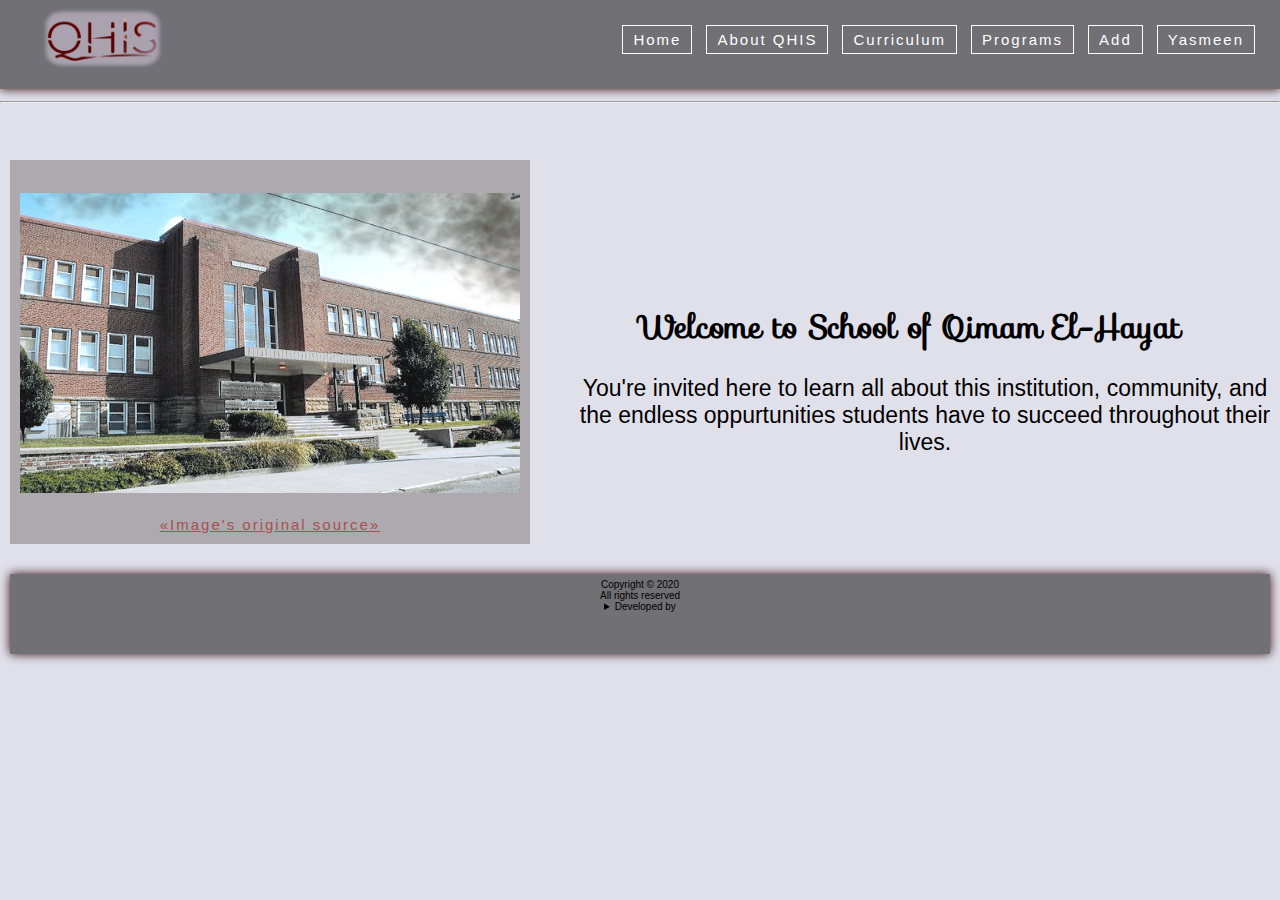
<file: BLG101E_School_Website/index.html>
<!DOCTYPE html>
<html>
	<head lang="en"> 
		<title>School of Qimam El-Hayat</title>
		<meta charset="utf-8"/>
		<meta name="viewport" content="width=device-width, initial-scale=1.0">
		<link rel="stylesheet" href="style.css">
		<link rel="stylesheet" href="https://fonts.googleapis.com/css?family=Sofia">
	<style>
		body{
			margin: 0 auto;
			padding: 0;
			height: 100%;
			display: block;
			background-color: rgb(224, 224, 235);
		}
		footer{
				margin: 10px;
				padding: 5px;
				font-family: sans-serif;
				font-size: 10px;
				margin-top: 2em;
				bottom: 0%;
				height: 7em;
				box-shadow:  0 0 10px #370808;
				justify-content: center;
				background-color: rgba(0,0,0,0.5);
				text-align: center;
		}
		article,
		article:target ~ article:last-of-type{
				display:none;
			}
		article:target,
		article:last-of-type{
				display:block;
			}
	</style>	
	
	<body>
		<!-- HEADER Defıned -->
		<header>
			<div class="headbar" > 
				<img class="logo" src="original/Logo.png" alt="An origial logo design by the developer of this website." id="headerlogo"/>
				
			<!-- Sitemap -->
				<nav  class="menubar"> 
					<a href="index.html#Home">Home</a>   
					<a href="index.html#About">About QHIS</a>
					<a href="index.html#Curriculum">Curriculum</a>
					<a href="index.html#Programs">Programs</a>
					<a href="index.html#Add">Add</a>
					<a href="index.html#Yasmeen">Yasmeen</a>
				</nav>
			</div>
			<hr>
			<h4 class="banner" onmouseover="style.color='red'">This high school's website is prepared as a demonstration for a homework of BLG101E class.</h4>
		</header>
		<!-- About page -->
			<article id="About">
				<div class="content-his">
					<h2> Our School</h2>
					<p>QHIS,one of the leading schools in Kingdom of Saudi Arabia, adopts an American curriculum that consolidates students' performance through qualified teachers. </p>
					<p>In our highly competitive world, the Educational system implemented at QHIS gives students the ability to develop the knowledge and skills needed to gain admission to top colleges around the world,
						an achievement that QHIS feels should not be reserved only for brilliant students. </p>
					<h3>Vision</h3>
					<p>Our school's vision is to be the chioce of parents and students who seek to have prosperous lives</p>
					<h3>Mission</h3>
					<p>Our school's mission is to provide students with qualified teaching staff and excellent programs and enviroment needed to develop them into successfull future leaders. </p>
					<h3>Beliefs and Values</h3>
					<p>In addition to providing excellent educational system, we believe our students learn the morals and skills of successfull and brilliant humanbeings.
						We expect our graduates to:
					<ul> 
						<li>feel responsible toward the communit and to put the community on the beaten track.</li>
						<li>face the challenges of the world and not to lag behind.</li>
						<li>be able to work with groups to achieve more for the interest of the community.</li>
						<li>be imaginative , resourceful, open-minded and eager to learn.</li>
					</ul> 
				<div class="bottom">
				<div class="map">
					<p>
						<iframe src="https://www.google.com/maps/embed?pb=!1m18!1m12!1m3!1d3626.473029840935!2d46.7035363149985!3d24.641841184157485!2m3!1f0!2f0!3f0!3m2!1i1024!2i768!4f13.1!3m3!1m2!1s0x3e2f04fe2fcc8e19%3A0x2aa09d6f603d7073!2sQimam%20ElHayat%20International%20Schools!5e0!3m2!1sen!2seg!4v1607481859064!5m2!1sen!2seg" width="400" height="300" style="border:0;" allowfullscreen="" aria-hidden="false" tabindex="0"></iframe>
					</p>
				</div>
				<div>
					<details>
						<summary>Reach QHIS:</summary>
							<p><a class="contact" href="https://www.youtube.com/c/qhisschool" target="_blank">
							YouTube</a></p>
							<p><a class="contact" href="https://www.facebook.com/qhisschool" target="_blank">
							Facebook</a></p>
							<p><a class="contact" href="https://www.facebook.com/qhisschool" target="_blank">
							School's website</a></p>
					</details>
				</div>
				</div>
				</div>
			</article>
			<!-- Curriculum -->
			<article id="Curriculum">
				<div class="content-cur">
					<h2>Overview</h2>
					<p>The curriculum, instructional strategies, learning activities and assessments are
						designed to optimize learning experiences for all of ourstudents. 
						According to recent research, the courses and syllabus across the grade levels are carefully designed 
						that almost every student displays average to above average levels of achievement.</p>
					<h3>School Year </h3>
						The school year is divided into four quarters or two semesters. 
						Final grades at the end of the academic year are determined by averaging the two semester grades.
					<p>The School starts at 7:00 a.m. and the school day is divided into eight periods. Each period is 45 minutes. 
						A five-minute break is allowed between classes for students to move from one room to another</p>
					<p>SAT and support classes are integrated into the curriculum during the school day.</p>
					<h3>Support Classes </h3>
					<p>Students who score below average, are asked to attend the support classes after school hours.</p>
					<p><a class="source" href="http://qimamelhayat.com/school/Assessment%20Framework%20Manual/Assessment%20Framework%20Manual.pdf">
						Learn more about our grading system.</a></p>
				</div>
				<div>
				<table class="tgen t2">
				<thead>
					<tr>
						<th class="tg-head" colspan="6"><span>Core Subjects</span></th>
					</tr>
				</thead>
				<tbody>
					<tr>
						<td class="tg-one"><span>Grades 1,2,3,4,5</span></td>
						<td class="tg-one"><span>Grades 6,7,8</span><br></td>
						<td class="tg-one"><span>Grades 9,10,11</span></td>
						<td class="tg-common" colspan="3"><span>Grade 12</span><br></td>
					</tr>
					<tr>
						<td class="tg-common" colspan="3">____</td>
						<td class="tg-one"><span>Medical Group</span></td>
						<td class="tg-one"><span>Engineering Group</span></td>
						<td class="tg-one"><span>Arts and Business Group</span></td>
					</tr>
					<tr>
						<td class="tg-common" colspan="6">Arabic and Religion (Ministry of Education Subjects)<br></td>
					</tr>
					<tr>
						<td class="tg-common" colspan="6">English Language<br></td>
					</tr>
					<tr>
						<td class="tg-common">___<br></td>
						<td class="tg-common" colspan="5">French/German (Second Language)</td>
					</tr>
					<tr>
						<td class="tg-common" colspan="2" rowspan="3">Science</td>
						<td class="tg-one">Physics</td>
						<td class="tg-common">___</td>
						<td class="tg-one">Physics </td>
						<td class="tg-common">___</td>
					</tr>
					<tr>
						<td class="tg-one">Biology</td>
						<td class="tg-one">Biology</td>
						<td class="tg-common">___</td>
						<td class="tg-common">___</td>
					</tr>
					<tr>
						<td class="tg-one">Chemistry</td>
						<td class="tg-one">Chemistry</td>
						<td class="tg-one">Chemistry</td>
						<td class="tg-one">Accounting/Arts</td>
					</tr>
					<tr>
						<td class="tg-common" colspan="2">Social Studies</td>
						<td class="tg-one">World History</td>
						<td class="tg-one">Statistics<br></td>
						<td class="tg-one">Statistics and&nbsp;&nbsp;Dynamics</td>
						<td class="tg-one">Statistics</td>
					</tr>
					<tr>
						<td class="tg-common" colspan="6">I.T</td>
					</tr>
					<tr>
						<td class="tg-common" colspan="3">Mathematics</td>
						<td class="tg-one">Adv. Math</td>
						<td class="tg-one">Calculus</td>
						<td class="tg-one">Adv. Math</td>
					</tr>
					<tr>
						<td class="tg-common" colspan="2">____</td>
						<td class="tg-one">Business/Economy (Elective Classes)</td>
						<td class="tg-one">Psychology</td>
						<td class="tg-one">Robotics<br></td>
						<td class="tg-one">Philosophy</td>
					</tr>
				</tbody>
				</table>
				</div>
			</article>
			<!-- Programs page -->
			<article id="Programs">
				<div class="head">
					<h2>Co-curricular </h2>
					<p>At QHIS, we offer various 
					<em> <a href="http://qimamelhayat.com/school/index.php/qimam-s-programs-2017-2018/manners-and-etiquette" target="_blank">programs and activities</a></em> 
						that complement, in some way, what students are learning in school.</p>
					<p>These programs are connected to or mirror the academic curriculum.</p>
				</div>
				<div class="container">
				<div class="bullet">
					<ol>
						<li class="bold">Coversation and presentation sessions
							<ol class="dayra">
								<li>Duration:
								<ul>
									<li>25 hours.</li>
									<li>one period every week.</li>
								</ul>
								</li>
								<li>Objectives:
									<ul>
										<li>To help students to speak up and express ideas fluently.</li>
										<li>To help students do researches</li>
									</ul>
								</li>
							</ol>
						</li>
						<li class="bold">Clubs
							<ol class="dayra">
								<li>Duration:
									<ul>
										<li>All academic year</li>
										<li>One period every week.</li>
									</ul>
								</li>
								<li>Objectives:
									<ul>
										<li>To allow the students to work on their own ideas, hobbies, experiments</li>
										<li>Learning by doing</li>
									</ul>
								</li>
							</ol>
						</li>
						<li class="bold">Mental Math
							<ol class="dayra">
								<li>Grades:(1:6)</li>
								<li>Duration:
									<ul>
										<li>25 hours.</li>
										<li>One period every week.</li>
									</ul>
								</li>
								<li>Objectives:
									<ul>
										<li>To develop children’s mental power at a very early age.</li>
										<li>To develop other mental abilities as well like concentration, observation, etc..</li>
									</ul>
								</li>
							</ol>
						</li>
					</ol>
				</div>
				<div class="ink">
					<figure>
						<img src="Edited/books.png" alt="books photo done by Inkscape" width="200" height="300">
						<a class="photo" href="https://www.pinterest.com/pin/108719778488474968/" target="_blank" ></a>
						<figcaption>«Image's original source»</figcaption>
					</figure> 
				</div>
				</div>
			</article>
			<!-- Add page -->
			<article id="Add">
				<h2 class="joinwrap2">Dynamic Tables</h2>
				<div class="joinwrap">
					<div class="teacher">
						<p>Teachers:</p>
							<table class="tgen table2" id="tableTeacher">
								<thead>
									<tr>
										<th>Teacher Name</th>
										<th>Subject</th>
										<th>Cluster</th>
									</tr>
								</thead>
								<tbody>
									
								</tbody>
							</table>
					</div>
					<div class="sports">
						<p>Sports Teams:</p>
							<table class="tgen table2" id="tableSport">
								<thead>
									<tr>
										<th>Sports Type</th>
										<th>Team Name </th>
									</tr>
								</thead>
								<tbody>
									
								</tbody>
							</table>
					</div>
				</div>
				<!-- Script at the bottom of the body -->
				<form method="POST" name="insert">
						<fieldset>
							  <legend>Click to Add Teachers/Sports' Team</legend>
							  
							  <input id="one" class="first" name="one" type="button" value="Add Teacher" onclick="showForm('form1','form2')" onfocus="style.color='#cccbcb'">
							  
							  <input id="two" class="second" name="two" type="button" value="Add Team" onclick="showForm('form2','form1')" onfocus="style.color='#cccbcb'">
							  
							  <div id="form1">
								 <label for="fname">Teacher name:</label>
								<input id="fname" class="first" name="fname" type="text" placeholder="Enter Teacher's Name">
								  
								 <label for="subject">Subject:</label>
								<input id="subject" class="first" name="subject" type="text" placeholder="Enter Subject's Name">
								
								<label for="cluster">Cluster:</label>
								<select id="cluster" name="cluster">
									<option value="">-select-</option>
									<option value="SAY">SAY</option>
									<option value="SOZ">SOZ</option>
									<option value="EA">EA</option>
									<option value="DIL">DIL</option>
							    </select>
								<input type="button" value="Add" onclick="addRow(), resetForm()" onfocus="style.color='#cccbcb'" onblur="style.color='rgb(40, 51, 62)'">
							  </div>
							  
							  <div id="form2">
								<label for="sport">Sports Type:</label>
								<select id="sport">
									<option value="">-select-</option>
									<option value="Football">Football</option>
									<option value="Basketball">Basketball</option>
									<option value="Volleyball">Volleyball</option>
									<option value="Handball">Handball</option>
							    </select>
								
								<label for="name1">Team name:</label>
								<input id="name1" class="first" name="name1" type="text" placeholder="Enter Team's Name">
								<input type="button" value="Add" onclick="addRow2(), resetForm2()" onfocus="style.color='#cccbcb'" onblur="style.color='rgb(40, 51, 62)'">							  
							  </div>
						</fieldset>
				</form>
				<!-- Script at the bottom of the body -->
			</article>
			<!-- My page -->
			<article id="Yasmeen">
				<div class="content-about">
					<div id="about">
						<h2>HELLO!</h2>
						<p>
							It's me Yasmeen Abdelghany, the developer of this website, a 19 years old freshman student. 
							I am an Egyptian undergraduate student in İstanbul Teknik Üniversitesi, department of Computer Engineering.
							I was living almost all of my life in Kingdom of Saudi Arabia, and now I am studying abroad in Istanbul, Turkey. 
							I am interested in technology and basically how computers work. 
						</p>
						<p>
							Here's a photo taken by one of my last year's classmate. Apparently, I hate photos;
							anyone trying to take photos of me is simply <em>annoying</em> me :).
						</p>
						<details>
							<summary>You may think I am unapproachable, but you can still get to know me!</summary>
								<p><b>Email:</b> abdelghany19@itu.edu.tr</p>
						</details>
					</div>
					<figure id="picture">
					<img src="Edited/It's%20me.png" alt="Taken photo of me/edited using GIMP" width="300" height="400">
					</figure>
				</div>
				<div>
					<figure id="picture2">
						<img src="original/original%20me%20photo.png" alt="Original taken photo of me/" width="430" height="400">
						<figcaption>«original photo»</figcaption>
					</figure>
				</div>

		</article>
		<!-- Home page -->
		<article id="Home">
				<div class="wrapper">
					<div class="left">
						<ul>
							<li><a href="https://www.pinterest.com/pin/250512798012129745/" target="_blank"> 
								<img class="campus" src="Edited/campus.jpg" alt="A photo transformed using GIMP" width="500" height="300"/></a></li>
				
							<li><a class="source" href="https://www.pinterest.com/pin/250512798012129745">
								«Image's original source»</a></li>
						</ul>
				</div>
					<div class="right">
						<h2>Welcome to School of Qimam El-Hayat</h2>
						<p>You're invited here to learn all about this institution, community, and the endless oppurtunities
							students have to succeed throughout their lives.</p>
					</div>
				</div>
			</article>
	<!-- Footer -->
	<footer>
			Copyright © <span id="copyright">2020</span>
			<br>
			All rights reserved<br>
			 <details>
				<summary>Developed by</summary>
						<p>Yasmeen Abdelghany-150190915.</p>
			</details>
	</footer>
	<!-- Javascript -->
	<script type="text/javascript">
					function showForm(show,hide) {
						document.getElementById(show).style.display="block";
						document.getElementById(hide).style.display="none";
					}
					
					function resetForm() {
						document.getElementById("subject").value = "";
						document.getElementById("fname").value = "";
					}
					function resetForm2() {
						document.getElementById("name1").value = "";
					}
					function addRow() {
						var fname = document.insert.fname.value;
						var subject = document.insert.subject.value;
						var cluster = document.insert.cluster.value;
						
						var tr = document.createElement('tr')
						
						if((fname=="")||(subject=="")){
							alert("Please write a name and a subject.");
							return;
							}
						else{
							var cell1 = tr.appendChild(document.createElement('td'));
						var cell2 = tr.appendChild(document.createElement('td'));
						var cell3 = tr.appendChild(document.createElement('td'));
						
						cell1.innerHTML = fname;
						cell2.innerHTML = subject;
						cell3.innerHTML = cluster;
						
						document.getElementById("tableTeacher").appendChild(tr);	
						}
					}
					function addRow2() {
						var sport = document.insert.sport.value;
						var name1 = document.insert.name1.value;
						
						var tr = document.createElement('tr')
						
						if((name1=="")){
							alert("Please write a name.");
							return;
							}
						else{
						var cell1 = tr.appendChild(document.createElement('td'));
						var cell2 = tr.appendChild(document.createElement('td'));
						
						cell1.innerHTML = sport;
						cell2.innerHTML = name1;
						
						document.getElementById("tableSport").appendChild(tr);	
						}
					}
				</script>
	</body>
</html>
</file>
<file: BLG101E_School_Website/style.css>
/* header */
.headbar {
	width: 100%;
	background: rgba(0,0,0,0.5);
	display: inline-block;
	box-shadow:  0 0 10px #370808;
	justify-content: center;
}

.logo{
	height: 75px;
	margin: 7px 40px;
	float: left;
}
.menubar{
	float: right;
	margin-right: 20px;
}
.menubar a{
	
	margin: 10px 5px;
	text-decoration: none;
	line-height: 80px;
	color: #fff;
	padding: 5px 10px;
	font-family: sans-serif;
	letter-spacing: 2px;
	font-size: 15px;
	border: 1px solid #fff;
}
.menubar a:hover{
	background: rgba(204, 204, 204);
	border-radius: 1px;
}
.banner{
	font-family: arial;
	font-size: 15px;
	margin-top: 10px;
	color: black;
	text-align: center;
	transform: translateX(-100%);
	animation: move 25s linear infinite; 
}
@keyframes move{
	0%{
		transform: translateX(100%);
	}
	100%{
		transform: translateX(-100%);
	}
}
/* Home page */
.wrapper{
	margin: 0;
	padding: 0;
	display: flex;
	flex-direction: row;
	justify-content: space-evenly;
	align-items: center;
	
}
.left{
	background: rgba(121, 114, 114, 0.5);
	display: flex;
	flex-basis: 25%;
	margin: 10px;
	padding: 5px;
	text-align: center;
}
.left li{
	list-style: none;
}
.left ul{
	margin: 0;
	padding: 5px;
}
.left a.source:hover, 
.left a.source:active{
	background: #bbb0b0;
	border-radius: 1px;
}
.left a{
	margin: 10px 5px;
	color: #a65050;
	padding: 5px 10px;
	font-family: sans-serif;
	letter-spacing: 2px;
	font-size: 15px;
}
.right{
	display: flex;
	flex-basis: 75%;
	margin: 15px;
	padding: 15px;
	text-align: center;
	position: relative;
}
.campus{
	margin-top: 5px;
	margin-bottom: 5px;
	padding: 0.5;
	display: block;
	text-align: center;
}
.right h2 {
	top: 50%;
	width: 100%;
	transform: translateY(-50%);
	font-size: 2em;
	font-family: "Sofia", sans-serif;
}
.right p {
	position: absolute;
	top: 50%;
	width: 100%;
	font-size: 23px;
	font-family: sans-serif;
}
/* About page */
.content-about{
	margin: 0;
	padding: 0;
	font-family: "Lucida Console", "Courier New", monospace;
	display: flex;
	flex-direction: row;
	justify-content: space-evenly;
	align-items: center;
}
#picture{
	background: rgba(121, 114, 114, 0.5);
	display: inline-flex;
	flex-basis: 25%;
	margin: 5px;
	padding: 30px;
	text-align: center;
}
#picture2{
	margin: 5px;
	padding: 10px;
	text-align: center;
}
#about{
	flex-basis: 75%;
	margin: 15px;
	padding: 15px;
	text-align: center;
	position: relative;
}

#about h2 {
	top: 50%;
	width: 100%;
	transform: translateY(-50%);
	font-size: 3.5em;
	letter-spacing: 2px;

}
#picture p {
	position: absolute;
	top: 50%;
	width: 100%;
	font-size: 23px;
	font-family: sans-serif;
}
/* Curriculum page */
.content-cur{
	margin-top: 0px;
	margin-right: 50px;
	margin-bottom: 30px;
	margin-left: 50px;
	padding: 15px;
	text-align: center;
	position: relative;
	letter-spacing: 2px;
}
.content-cur h2{
	 color: rgba(86, 101, 115);
	 font-size: 35px;
	 font-family: "Lucida Console", "Courier New", monospace; 
}
.content-cur h3{
	 color: rgba(86, 101, 115);
	 font-family: "Lucida Console", "Courier New", monospace;
}
.content-cur a.source:hover, 
.content-cur a.source:active{
	background: #bbd4dd;
	border-radius: 1px;
}
.content-cur a.source{
	margin: 10px 5px;
	color: #187295;
	padding: 5px 10px;
	font-family: sans-serif;
	letter-spacing: 2px;
	font-size: 15px;
}
.tgen{
		border-collapse:collapse;
		border-spacing:0;
		margin-left: auto;
		margin-right: auto;
		margin-bottom: 40px;
		border-color:white;
		background: rgba(204, 199, 199, 0.5);
}
.tgen td{
	border-color:white;
	border-style:solid;
	border-width:2px;
	font-family:Arial, sans-serif;
	font-size:14px;
	overflow:hidden;
	padding:10px 5px;
	word-break:normal;
}
.tgen th{
	border-color:white;
	border-style:solid;
	border-width:2px;
	font-family:Arial, sans-serif;
	font-size:14px;
	font-weight:normal;      ///////
	overflow:hidden;
	padding:10px 5px;
	word-break:normal;
}
.tgen .tg-head{
	border-color:inherit;
	text-align:center;
	vertical-align:middle;
	font-weight: bold;
	letter-spacing: 0.5em;
}
.tgen .tg-common{
	border-color:inherit;
	text-align:center;
	vertical-align:top
}
.tgen .tg-one{
	border-color:inherit;
	text-align:left;
	vertical-align:top;
	text-align:center;
}
.content-his{
	margin-top: 0px;
	margin-right: 50px;
	margin-bottom: 30px;
	margin-left: 50px;
	padding: 15px;
	text-align: center;
	position: relative;
	letter-spacing: 2px;
}
.content-his h2{
	 color: rgba(86, 101, 115);
	 font-size: 35px;
	 font-family: "Lucida Console", "Courier New", monospace; 
}
.content-his h3{
	 color: rgba(86, 101, 115);
	 font-family: "Lucida Console", "Courier New", monospace;
}
.content-his ul{
	text-align: left;
	background: rgb(210, 219, 227);
	padding: 5;
}
.bottom{
	margin: 0;
	padding: 0;
	display: flex;
	flex-direction: row;
	justify-content: space-evenly;
	align-items: center;
}
.bottom a.contact:hover, 
.bottom a.contact:active{
	background: #bbd4dd;
	border-radius: 1px;
}
.bottom a.contact{
	margin: 10px 5px;
	color: #187295;
	padding: 5px 10px;
	font-family: sans-serif;
	letter-spacing: 2px;
	font-size: 15px;
}
.map{
	background: rgba(121, 114, 114, 0.5);
	display: inline-flex;
	flex-basis: 25%;
	margin: 2px;
	padding: 2px;
	text-align: center;
}
.head h2{
	margin-top: 0px;
	margin-right: 20px;
	margin-bottom: 10px;
	margin-left: 20px;
	padding: 3px;
	text-align: center;
	position: relative;
	letter-spacing: 2px;
	color: rgba(86, 101, 115);
	 font-size: 25px;
	 font-family: "Lucida Console", "Courier New", monospace; 
}
.head p{
	margin-top: 0px;
	margin-right: 20px;
	margin-bottom: 10px;
	margin-left: 20px;
	padding: 3px;
	text-align: center;
	position: relative;
	letter-spacing: 1px;
	font-size: 20px;
	 font-family: "Lucida Console", "Courier New", monospace; 
}
.head a:hover, 
.bottom a:active{
	background: #bbd4dd;
	border-radius: 1px;
}
.head a{
	margin: 10px 5px;
	color: #187295;
	padding: 5px 10px;
	font-family: sans-serif;
	letter-spacing: 2px;
	font-size: 17px;
}
/* Programs page */
.container{ 
	margin: 0;
	padding: 0;
	font-family: "Lucida Console", "Courier New", monospace;
	display: flex;
	flex-direction: row;
	justify-content: space-evenly;
	align-items: center;
}
.bullet {
	background: rgba(204, 199, 199, 0.5);
	flex-basis: 75%;
	margin: 10px;
	padding: 10px;
	text-align: left;
	position: relative;
}
.bold{
	font-weight: bold;
	font-size: 15px;
	color: rgba(86, 101, 115);
}
.dayra{
	list-style-type: circle; 
	color: #8d9393;      
}
.ink{
	display: inline-flex;
	flex-basis: 25%;
	margin: 5px;
	padding: 5px;
	text-align: center;
}
.ink figcaption:hover, 
.ink figcaption:active{
	background: #bbd4dd;
	border-radius: 1px;
}
.ink figcaption{
	margin: 10px 5px;
	color: #187295;
	padding: 5px 10px;
	font-family: sans-serif;
	letter-spacing: 2px;
	font-size: 17px;
}
/* Add page */
fieldset{
	background-color: #cccbcb;
}
legend {
  background-color: gray;
  color: white;
  padding: 5px 10px;
}
fieldset div {
   display: none;
   text-align: center;
}
label{
	color: #445668;
}
.joinwrap {
	display: flex;
	flex-direction: row;
	justify-content: center;
}
.joinwrap2{
	font-size: 27px;
	text-align: center;
	color: #445668;
}
.table2 {
	width: 350px;
	color: #445668;
	border-collapse: separate;
    border-spacing: 7px;
}
.table2 th{
	font-weight: bold;
	border: 1px solid white;
}
.table2 td{
	border: 1px dashed white;
}
div.teacher {
	width: 400px;
	font-size: 15px;
	text-align: center;
}

div.sports {
	width: 400px;
	font-size: 15px;
	text-align: center;
}

.joinwrap p {
	font-weight: bold;
	color: rgb(40, 51, 62);
	font-size: 20px;
}

#text{
	width: 10px;
}
/* Responsiveness */
@media screen and (max-width: 420px) {
	.headbar{
		height: 280px;
		display: flex;
		flex-direction: column;
		justify-content: center;
		text-align: center;
	}
	.logo{
		width: 150px;
		height: 75px;
		margin-left: 130px;
	}
	.wrapper{
		display: flex;
		flex-direction: column;
		justify-content: center;
		text-align: center;
	}
	.content-about{
		display: flex;
		flex-direction: column;
		justify-content: center;
		text-align: center;
		}
	.container{
		display: flex;
		flex-direction: column;
		justify-content: center;
		text-align: center;
		}
	.right{
		margin-bottom: 130px;	
		}
	.joinwrap {
	flex-direction: column;
	}
}
</file>
